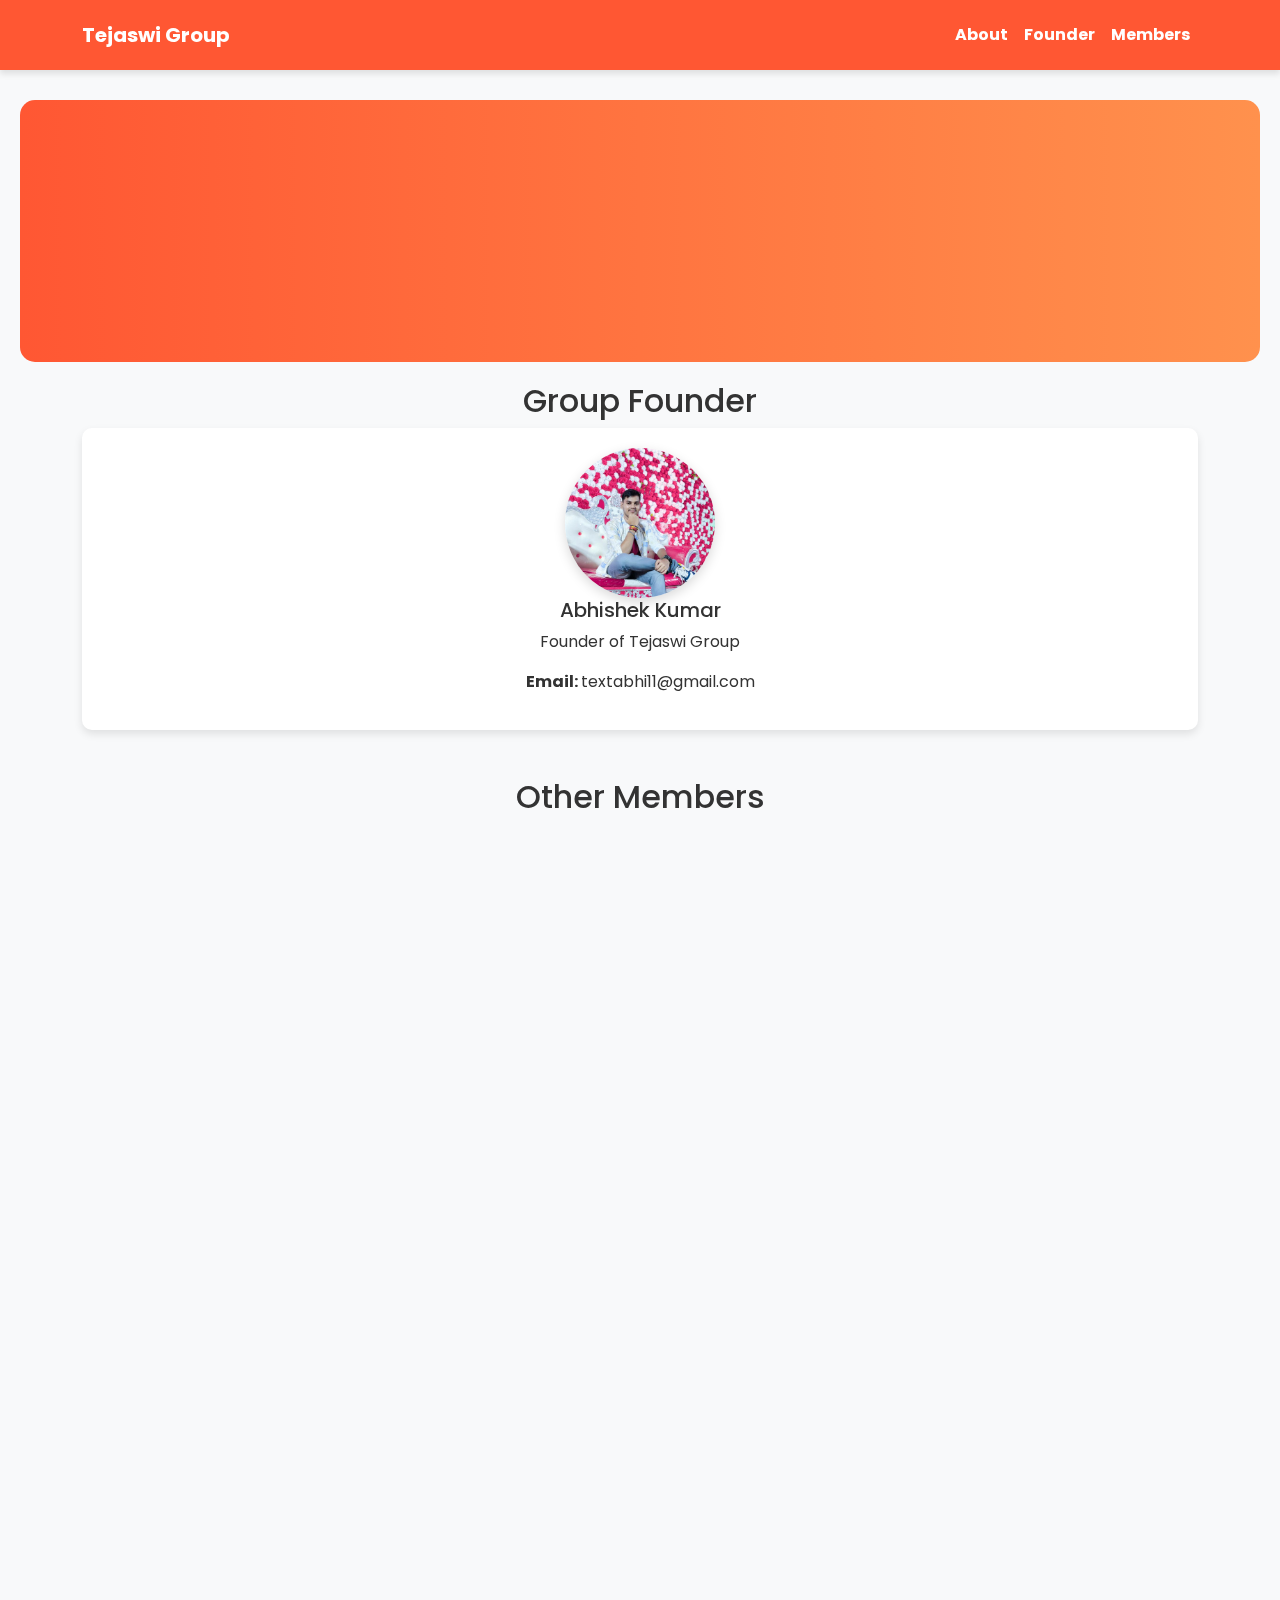
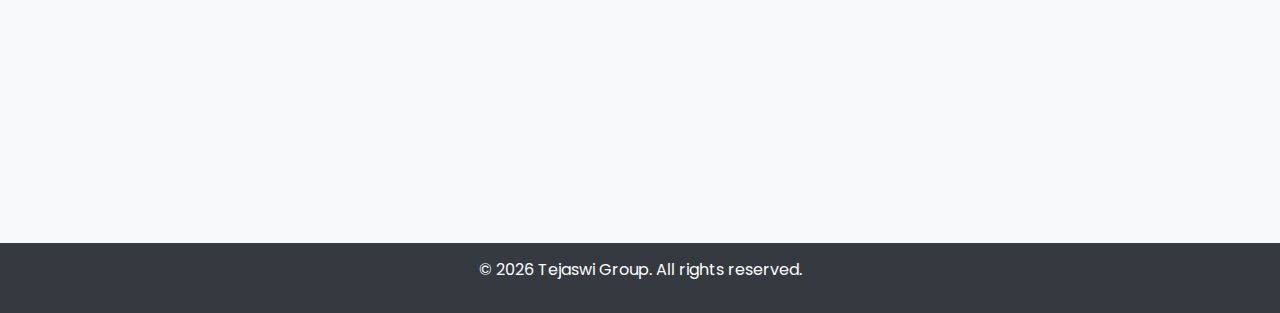
<file: index.html>
<!DOCTYPE html>
<html lang="en">
<head>
  <meta charset="UTF-8" />
  <meta name="viewport" content="width=device-width, initial-scale=1.0" />
  <meta name="description" content="Tejaswi Group - A dynamic community of GGPS students" />
  <title>Tejaswi Group</title>

  <!-- Google Fonts -->
  <link href="https://fonts.googleapis.com/css2?family=Poppins:wght@400;600&display=swap" rel="stylesheet" />

  <!-- Bootstrap CSS -->
  <link rel="stylesheet" href="https://cdn.jsdelivr.net/npm/bootstrap@5.3.0/dist/css/bootstrap.min.css" />

  <!-- AOS CSS -->
  <link href="https://cdn.jsdelivr.net/npm/aos@2.3.4/dist/aos.css" rel="stylesheet">

  <style>
    html {
      scroll-behavior: smooth;
    }

    body {
      font-family: 'Poppins', sans-serif;
      background-color: #f8f9fa;
      color: #333;
    }

    .navbar {
      background-color: #ff5733;
      box-shadow: 0 4px 6px rgba(0, 0, 0, 0.1);
      padding: 15px 0;
      position: fixed;
      width: 100%;
      top: 0;
      z-index: 1000;
      transition: all 0.3s ease;
    }

    .navbar.scrolled {
      padding: 10px 0;
      box-shadow: 0 6px 12px rgba(0,0,0,0.15);
    }

    .navbar-brand,
    .nav-link {
      color: white !important;
      font-weight: bold;
    }

    .hero {
      background: linear-gradient(to right, #ff5733, #ff914d);
      color: white;
      padding: 80px 20px;
      text-align: center;
      border-radius: 15px;
      margin: 100px 20px 20px;
    }

    .hero h1 {
      font-size: 2.8rem;
      text-shadow: 1px 1px 4px rgba(0,0,0,0.2);
    }

    .btn-primary {
      background: white;
      color: #ff5733;
      border: none;
      font-weight: bold;
      padding: 10px 20px;
      transition: all 0.3s ease-in-out;
    }

    .btn-primary:hover {
      background: #ff914d;
      color: white;
      transform: scale(1.05);
    }

    .member-card {
      background: white;
      padding: 20px;
      border-radius: 10px;
      box-shadow: 0 4px 8px rgba(0, 0, 0, 0.1);
      margin-bottom: 30px;
      transition: transform 0.3s ease-in-out;
    }

    .member-card:hover {
      transform: scale(1.05);
      box-shadow: 0 8px 16px rgba(0,0,0,0.2);
    }

    .member-card img {
      width: 150px;
      height: 150px;
      border-radius: 50%;
      object-fit: cover;
      cursor: pointer;
      box-shadow: 0 4px 12px rgba(0, 0, 0, 0.15);
    }

    .about {
      background-color: #ffffff;
      border-radius: 12px;
      box-shadow: 0 2px 8px rgba(0, 0, 0, 0.05);
    }

    .welcome-title {
      opacity: 0;
      transform: translateY(30px);
      animation: fadeSlideIn 1.2s ease-out forwards;
      animation-delay: 0.4s;
    }

    @keyframes fadeSlideIn {
      to {
        opacity: 1;
        transform: translateY(0);
      }
    } 

    footer {
      background: #343a40;
      color: white;
      padding: 15px 0;
      text-align: center;
      margin-top: 20px;
    }
  </style>
</head>
<body>

  <!-- Navbar -->
  <nav class="navbar navbar-expand-lg">
    <div class="container">
      <a class="navbar-brand" href="#">Tejaswi Group</a>
      <button class="navbar-toggler" type="button" data-bs-toggle="collapse" data-bs-target="#navbarNav">
        <span class="navbar-toggler-icon"></span>
      </button>
      <div class="collapse navbar-collapse" id="navbarNav">
        <ul class="navbar-nav ms-auto">
          <li class="nav-item"><a class="nav-link" href="#about">About</a></li>
          <li class="nav-item"><a class="nav-link" href="#founder">Founder</a></li>
          <li class="nav-item"><a class="nav-link" href="#members">Members</a></li>
        </ul>
      </div>
    </div>
  </nav>

  <!-- Hero Section -->
  <header class="hero">
    <h1 class="welcome-title">Welcome to Tejaswi Group</h1>
    <p class="welcome-title">A group of tejaswi peoples of GGPS</p>
  </header>

  <!-- Founder Section -->
  <section id="founder" class="container text-center" data-aos="fade-up">
    <h2>Group Founder</h2>
    <div class="member-card mx-auto">
      <img src="image.png" alt="Abhishek Kumar" />
      <h5>Abhishek Kumar</h5>
      <p>Founder of Tejaswi Group</p>
      <p><strong>Email: </strong> textabhi11@gmail.com</p>
    </div>
  </section>

  <!-- Members Section -->
  <section id="members" class="container text-center my-5">
    <h2 data-aos="fade-up">Other Members</h2>
    <div class="row justify-content-center">
      <!-- Abhinav -->
      <div class="col-md-4" data-aos="fade-up" data-aos-delay="100">
        <div class="member-card">
          <img src="image-copy.png" alt="Abhinav Singh" />
          <h5>Abhinav Singh</h5>
          <p>Website Manager</p>
          <p><strong>Email: </strong> vabhinav898@gmail.com</p>
        </div>
      </div>
      <!-- Ujjwal -->
      <div class="col-md-4" data-aos="fade-up" data-aos-delay="200">
        <div class="member-card">
          <img src="image-copy 2.png" alt="Ujjwal Kumar Singh" />
          <h5>Ujjwal Kumar Singh</h5>
          <p>Co-Founder of Group</p>
          <p><strong>Email: </strong> ujjwalsingh3472@gmail.com</p>
        </div>
      </div>
      <!-- Jayant -->
      <div class="col-md-4" data-aos="fade-up" data-aos-delay="300">
        <div class="member-card">
          <img src="image-copy-3.png" alt="Jayant Dev" />
          <h5>Jayant Dev</h5>
          <p>Group Member</p>
          <p><strong>Email: </strong> jayantdev@gmail.com</p>
        </div>
      </div>
      <!-- Chaman -->
      <div class="col-md-4" data-aos="fade-up" data-aos-delay="400">
        <div class="member-card">
          <img src="image-copy-4.png" alt="Chaman Kumar" />
          <h5>Chaman Kumar</h5>
          <p>Team Member</p>
          <p><strong>Email: </strong> chaman@gmail.com</p>
        </div>
      </div>
      <!-- Shivam -->
      <div class="col-md-4" data-aos="fade-up" data-aos-delay="500">
        <div class="member-card">
          <img src="shivam.png" alt="Shivam Shyam" />
          <h5>Shivam Shyam</h5>
          <p>Saanp</p>
          <p><strong>Email: </strong> shivam@gmail.com</p>
        </div>
      </div>
    </div>
  </section>

  <!-- About Section -->
  <section id="about" class="about container my-5 py-5" data-aos="fade-up">
    <div class="text-center">
      <h2>About Tejaswi Group</h2>
      <p class="mt-3 mx-auto" style="max-width: 700px;">
        The group was created on <strong>18th August 2021</strong> by our founder Mr. Abhishek Kumar.
      </p>
    </div>
  </section>

  <!-- Join Button -->
  <section class="text-center my-4" data-aos="zoom-in">
    <a href="join.html" class="btn btn-primary">Join Us</a>
  </section>

  <!-- Footer -->
  <footer>
    <p>&copy; <span id="year"></span> Tejaswi Group. All rights reserved.</p>
  </footer>

  <!-- Bootstrap JS -->
  <script src="https://cdn.jsdelivr.net/npm/bootstrap@5.3.0/dist/js/bootstrap.bundle.min.js"></script>

  <!-- AOS JS -->
  <script src="https://cdn.jsdelivr.net/npm/aos@2.3.4/dist/aos.js"></script>
  <script>
    AOS.init();
  </script>

  <!-- Scroll-based Navbar Animation -->
  <script>
    window.addEventListener('scroll', function () {
      const navbar = document.querySelector('.navbar');
      navbar.classList.toggle('scrolled', window.scrollY > 50);
    });

    // Dynamic Year for Footer
    document.getElementById('year').textContent = new Date().getFullYear();
  </script>
</body>
</html>
</file>
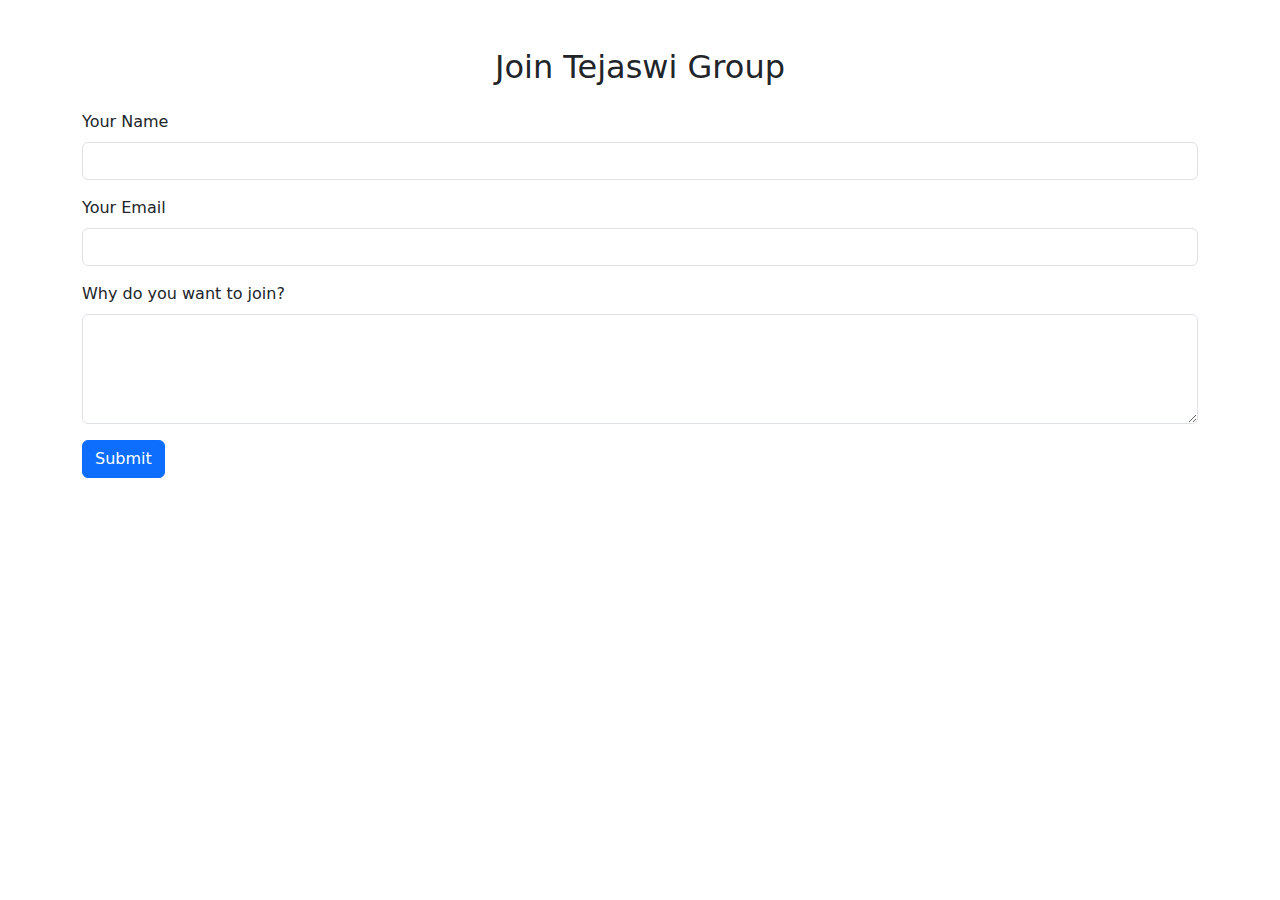
<file: join.html>
<!DOCTYPE html>
<html lang="en">
<head>
  <meta charset="UTF-8" />
  <meta name="viewport" content="width=device-width, initial-scale=1.0"/>
  <title>Join Tejaswi Group</title>
  <link
    rel="stylesheet"
    href="https://cdn.jsdelivr.net/npm/bootstrap@5.3.0/dist/css/bootstrap.min.css"
  />
</head>
<body>
  <div class="container my-5">
    <h2 class="text-center mb-4">Join Tejaswi Group</h2>
    <form action="https://formspree.io/f/mblgzeka" method="POST">
      <div class="mb-3">
        <label class="form-label">Your Name</label>
        <input type="text" class="form-control" name="name" required />
      </div>
      <div class="mb-3">
        <label class="form-label">Your Email</label>
        <input type="email" class="form-control" name="email" required />
      </div>
      <div class="mb-3">
        <label class="form-label">Why do you want to join?</label>
        <textarea class="form-control" name="message" rows="4" required></textarea>
      </div>
      <button type="submit" class="btn btn-primary">Submit</button>
    </form>
  </div>

  <script src="https://cdn.jsdelivr.net/npm/bootstrap@5.3.0/dist/js/bootstrap.bundle.min.js"></script>
</body>
</html>
</file>
